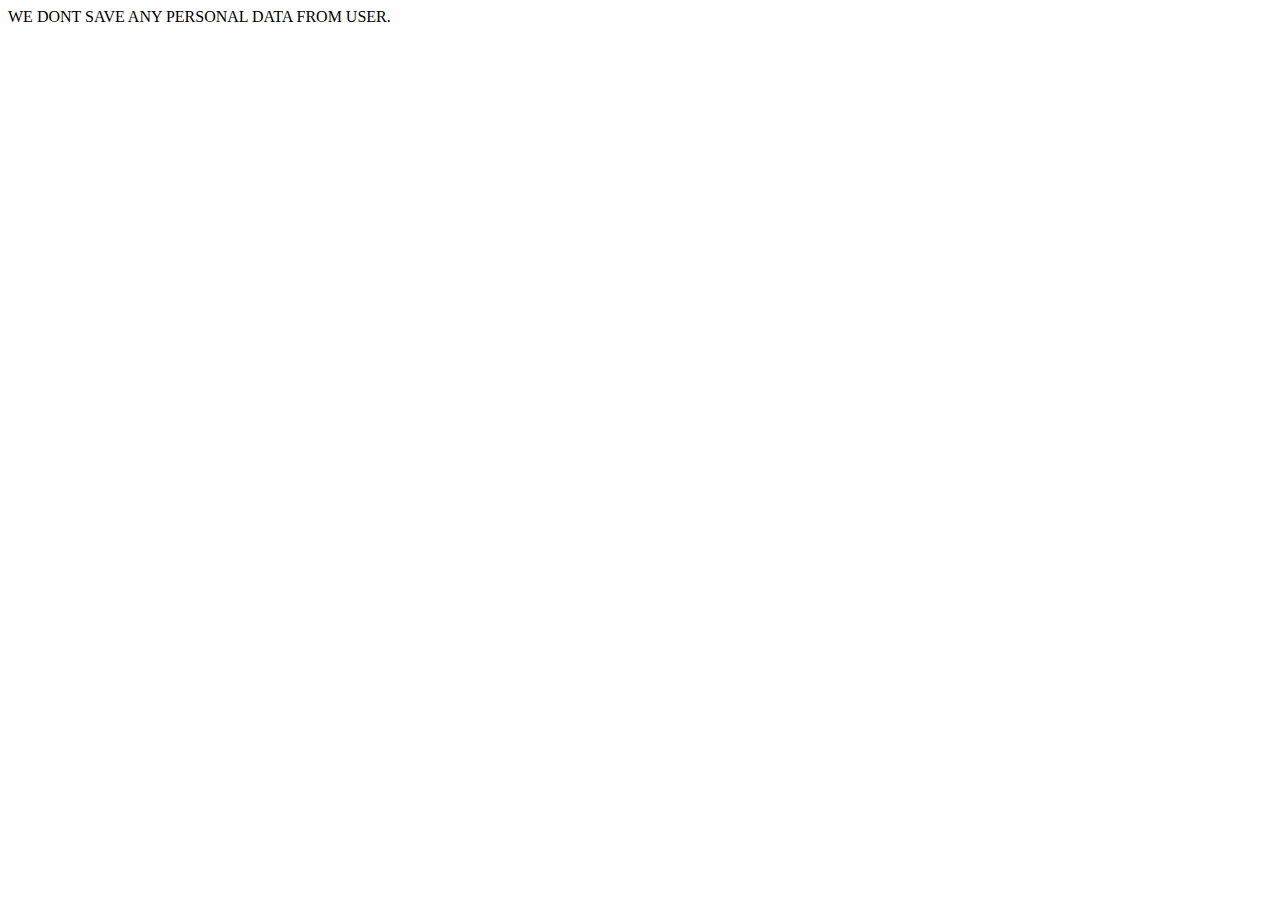
<file: l/index.html>
<!DOCTYPE html>
<html lang="en">

<head>
    <meta charset="UTF-8">
    <meta name="viewport" content="width=device-width, initial-scale=1.0">
    <title>privacy</title>
</head>

<body>
    WE DONT SAVE ANY PERSONAL DATA FROM USER.
</body>

</html>
</file>
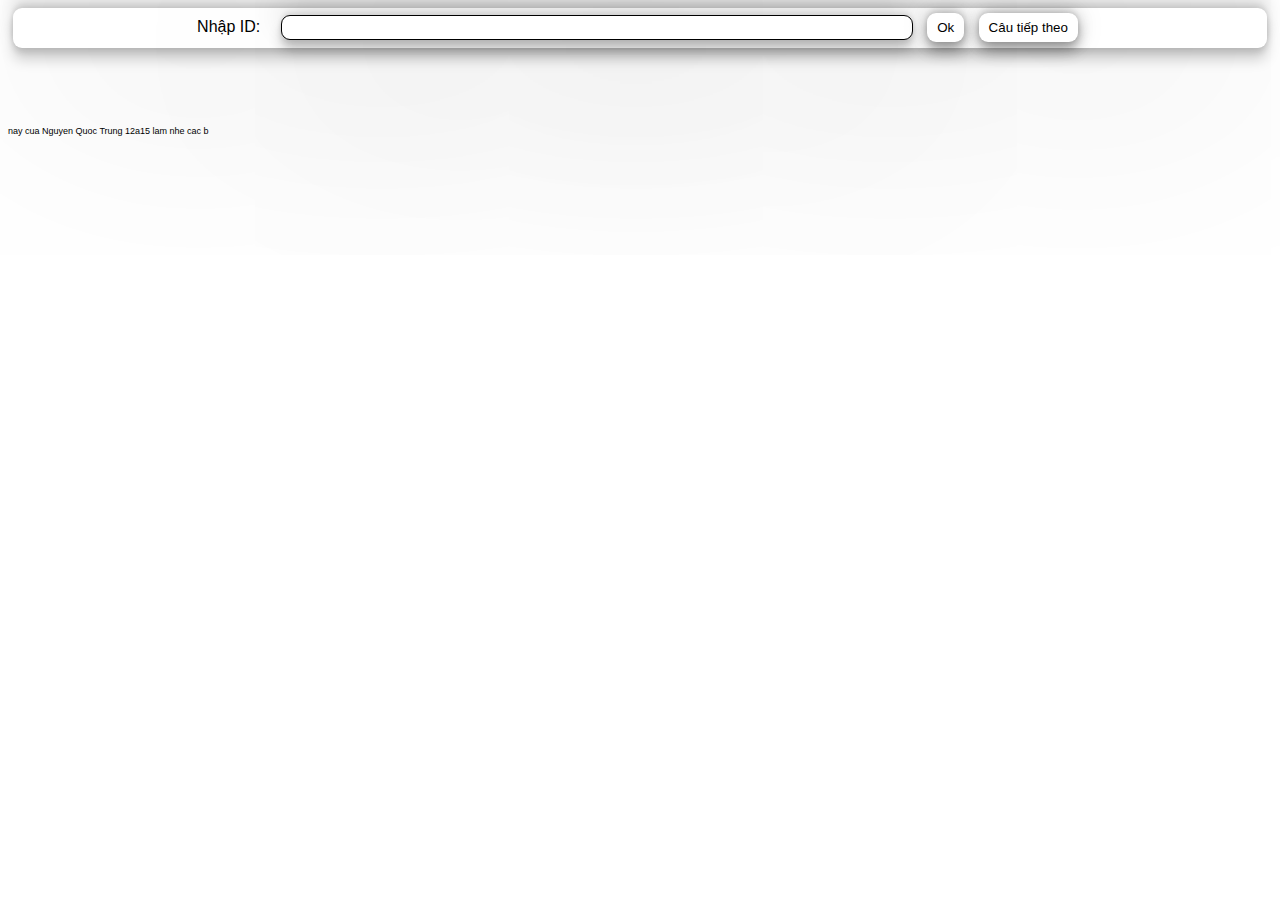
<file: moon/index.html>
<!DOCTYPE html>
<html lang="en">

<head>
    <meta charset="UTF-8">
    <meta name="viewport" content="width=device-width, initial-scale=1.0">
    <title>lay id cau hoi moon nhe cac b</title>
    <link rel="stylesheet" href="styles.css">
</head>

<body>
    <form id="inpform" class="input-form">
        <center><label style="margin-left: 0px;margin-right: 11px;">Nhập ID:</label>
            <input id="ID" class="rounded-input">
            <button class="btn" onclick="getID()">Ok</button>
            <button class="btn" onclick="nextQuestion()">Câu tiếp theo</button>
        </center>
    </form>
    <br>
    <div id="ans">
    </div>
    <br>
    <br>
    <br>
    <label style="font-size: xx-small;">nay cua Nguyen Quoc Trung 12a15 lam nhe cac b</label>
    <script src="script.js"></script>
</body>

</html>
</file>
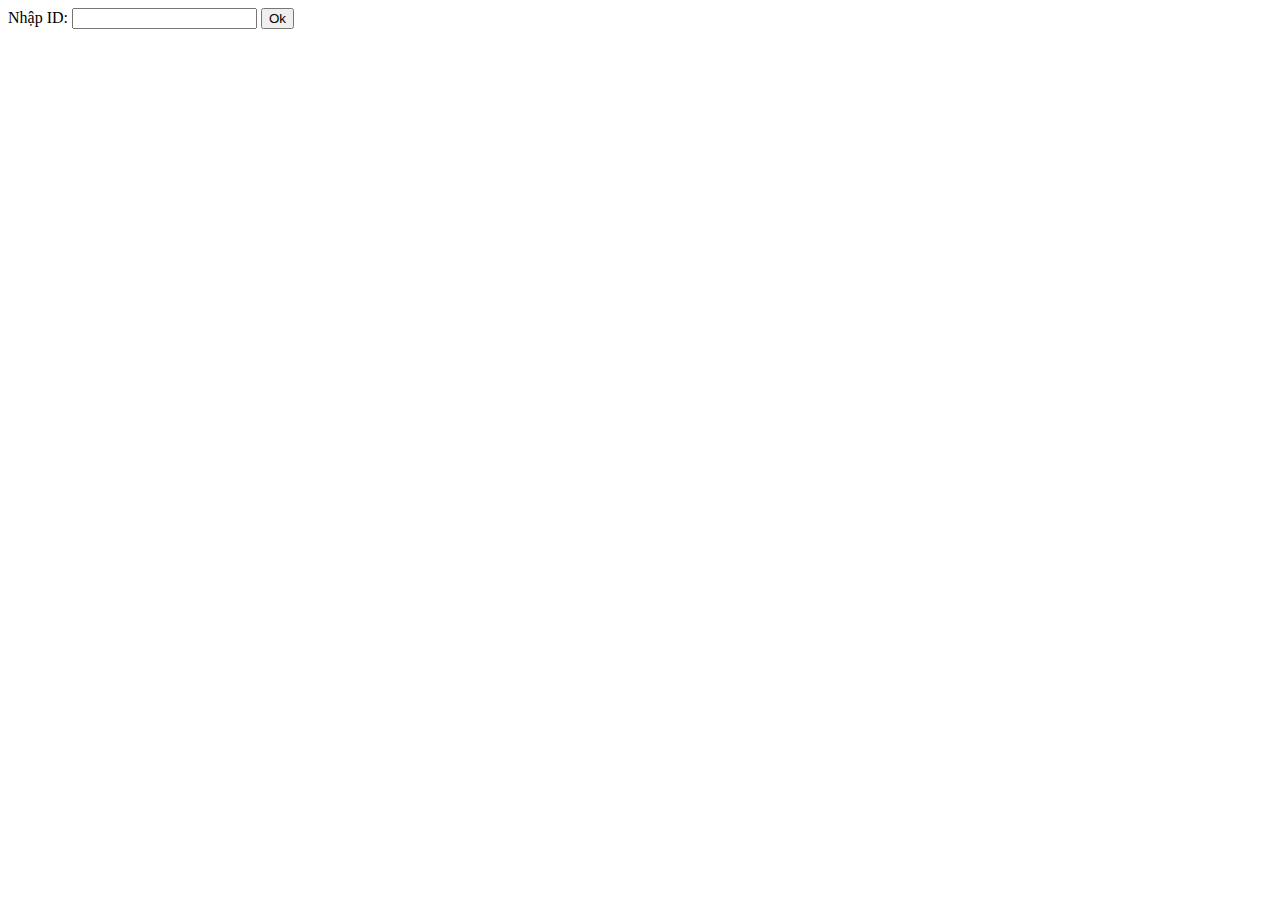
<file: tmp.html>
<!DOCTYPE html>
<html lang="en">

<head>
    <meta charset="UTF-8">
    <meta name="viewport" content="width=device-width, initial-scale=1.0">
    <title>lay id cau hoi moon nhe cac b</title>
</head>

<body>
    <form id="inpform">
        <label>Nhập ID:</label>
        <input id="ID">
        <button onclick="getID()">Ok</button>
    </form>
    <br>
    <div id="ans">
    </div>
    <br>

    <script>
        const inp = document.getElementById("inpform")
        inp.addEventListener("submit", function (event) {
            event.preventDefault()
            getID()
        })


        function getQuestion(ID) {
            fetch(` https://courseapi.moon.vn/api/Course/ItemQuestion/${ID}`, {
                method: 'GET',
                headers: {
                    'Content-Type': 'application/json',
                }
            }).then((r) => r.json().then((res) => {
                document.getElementById("ans").innerHTML = res.titleEnglish + "<br>" + res.questionText + `<br>A. ${res.a}<br>B.${res.b}<br>C. ${res.c}<br>D. ${res.d}<br>Đáp Án: ${res.key}<br><br>${res.answer}<br>`;
            }))
        }

        function getID() {
            ID = document.getElementById("ID").value

            fetch(`https://courseapi.moon.vn/api/Course/SearchID/${ID}`, {
                method: 'GET',
                headers: {
                    'Content-Type': 'application/json',
                    'authorization': 'Bearer eyJhbGciOiJIUzI1NiIsInR5cCI6IkpXVCJ9.[base64].F3KXfX93n07WSHBf8cENyF4FAuxcc46OJ5OpVZI437o'
                }
            }).then((Response) => { Response.json().then((r) => { getQuestion(r.id) }) })

        }
    </script>

</body>

</html>
</file>
<file: moon/styles.css>
body {
    font-family: Arial;
}

.rounded-input {
    border-radius: 9px;
    border: 0.25px solid;
    width: 50%;
    margin-left: 5px;
    margin-right: 5px;
    padding: 4px;
    box-shadow: rgba(0, 0, 0, 0.25) 0px 14px 1000px, rgba(0, 0, 0, 0.12) 0px -12px 30px, rgba(0, 0, 0, 0.12) 0px 4px 6px, rgba(0, 0, 0, 0.17) 0px 12px 13px, rgba(0, 0, 0, 0.09) 0px -3px 5px;

}

.rounded-input:hover {
    border-color: rgb(112, 139, 150);
}

.input-form {
    background-color: white;

    height: 30px;
    padding: 5px;
    border-radius: 9px;
    margin-left: 5px;
    margin-right: 5px;
    box-shadow: rgba(0, 0, 0, 0.25) 0px 1px 1000px, rgba(0, 0, 0, 0.12) 0px -12px 15px, rgba(0, 0, 0, 0.12) 0px 4px 6px, rgba(0, 0, 0, 0.17) 0px 12px 13px, rgba(0, 0, 0, 0.09) 0px -3px 5px;
}

.btn {
    background-color: white;
    border: none;
    border-radius: 9px;
    padding: 7px;
    padding-left: 10px;
    padding-right: 10px;
    margin-left: 5px;
    margin-right: 5px;
    box-shadow: rgba(0, 0, 0, 0.25) 0px 1px 15px, rgba(0, 0, 0, 0.12) 0px -1px 30px, rgba(0, 0, 0, 0.12) 0px 4px 6px, rgba(0, 0, 0, 0.17) 0px 12px 13px, rgba(0, 0, 0, 0.09) 0px -3px 5px;
}

.btn:hover {
    background-color: rgb(225, 240, 245);
}
</file>
